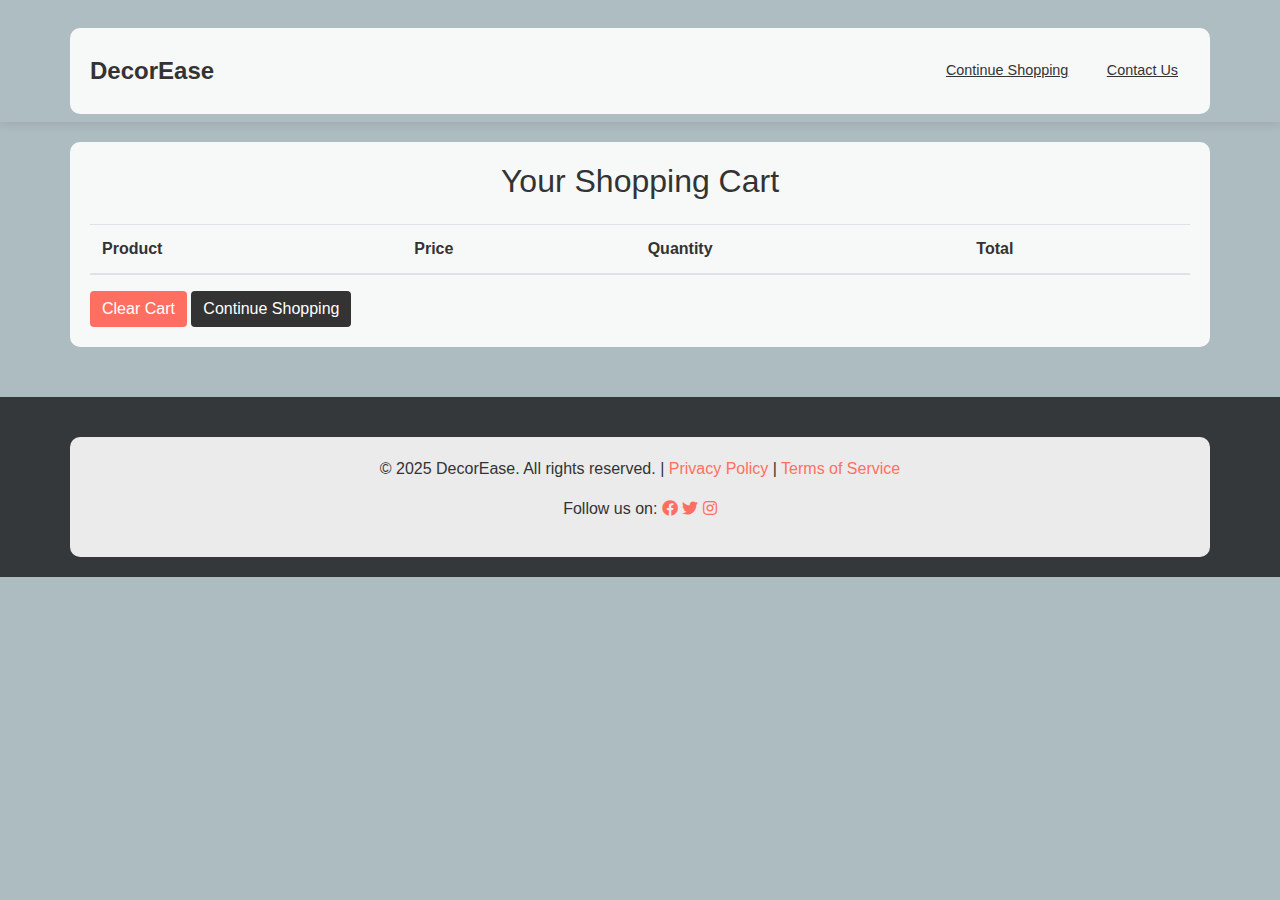
<file: cart.html>
<!DOCTYPE html>
<html>
<head>
  <title>Your Cart - DecorEase</title>
  <link rel="stylesheet" href="https://stackpath.bootstrapcdn.com/bootstrap/4.1.3/css/bootstrap.min.css">
  <link rel="stylesheet" href="https://use.fontawesome.com/releases/v5.14.0/css/all.css">
  <style>
    body {
      background-color: rgb(173, 188, 193); 
      margin: 0;
      padding: 0;
      font-family: 'Arial', sans-serif;
      color: #333; 
    }
    .navbar {
      background: rgba(173, 188, 193, 0.9); 
      box-shadow: 0 2px 10px rgba(0, 0, 0, 0.1);
    }
    .navbar-brand {
      font-size: 1.5rem;
      font-weight: bold;
      color: #333 !important; 
    }
    .navbar .btn {
      margin-left: 10px;
      font-size: 0.9rem; 
      text-decoration: underline; 
      color: #333; 
      background: transparent; 
      border: none; 
      transition: color 0.3s ease;
    }
    .navbar .btn:hover {
      color: #555; 
    }
    .container {
      background: rgba(255, 255, 255, 0.9); 
      padding: 20px;
      border-radius: 10px;
      margin-top: 20px;
    }
    .table {
      margin-top: 20px;
    }
    .btn-danger {
      background-color: #ff6f61; 
      border: none;
      transition: background-color 0.3s ease;
    }
    .btn-danger:hover {
      background-color: #ff4a3d; 
    }
    .btn-primary {
      background-color: #333; 
      border: none;
      transition: background-color 0.3s ease;
    }
    .btn-primary:hover {
      background-color: #555; 
    }
    .footer {
      background: rgba(0, 0, 0, 0.7); 
      
      padding: 20px 0;
      text-align: center;
      margin-top: 50px;
    }
    .footer a {
      color: #ff6f61; 
      text-decoration: none;
    }
    .footer a:hover {
      color: #ff4a3d; 
    }
  </style>
</head>
<body>
  
  <nav class="navbar navbar-expand-lg navbar-light">
    <div class="container">
      <a class="navbar-brand" href="home.html">DecorEase</a>
      <div class="ml-auto">
        <a href="index.html" class="btn">Continue Shopping</a>
        <a href="contact.html" class="btn">Contact Us</a>
      </div>
    </div>
  </nav>

  
  <div class="container">
    <h2 class="text-center mb-4">Your Shopping Cart</h2>
    <table class="table">
      <thead>
        <tr>
          <th>Product</th>
          <th>Price</th>
          <th>Quantity</th>
          <th>Total</th>
        </tr>
      </thead>
      <tbody id="cartItems">
        
      </tbody>
    </table>
    <button class="btn btn-danger" onclick="clearCart()">Clear Cart</button>
    <a href="index.html" class="btn btn-primary">Continue Shopping</a>
  </div>

  
  <footer class="footer">
    <div class="container">
      <p>&copy; 2025 DecorEase. All rights reserved. | <a href="#">Privacy Policy</a> | <a href="#">Terms of Service</a></p>
      <p>Follow us on:
        <a href="#" class="text-black"><i class="fab fa-facebook"></i></a>
        <a href="#" class="text-black"><i class="fab fa-twitter"></i></a>
        <a href="#" class="text-black"><i class="fab fa-instagram"></i></a>
      </p>
    </div>
  </footer>

  
  <script>
    
    const cart = JSON.parse(localStorage.getItem('cart')) || [];
    const cartItems = document.getElementById('cartItems');

    cart.forEach(item => {
      const row = document.createElement('tr');
      row.innerHTML = `
        <td>${item.name}</td>
        <td>₹${item.price}</td>
        <td>${item.quantity}</td>
        <td>₹${item.price * item.quantity}</td>
      `;
      cartItems.appendChild(row);
    });

    
    function clearCart() {
      localStorage.removeItem('cart');
      alert('Cart cleared!');
      window.location.reload();
    }
  </script>
</body>
</html>
</file>
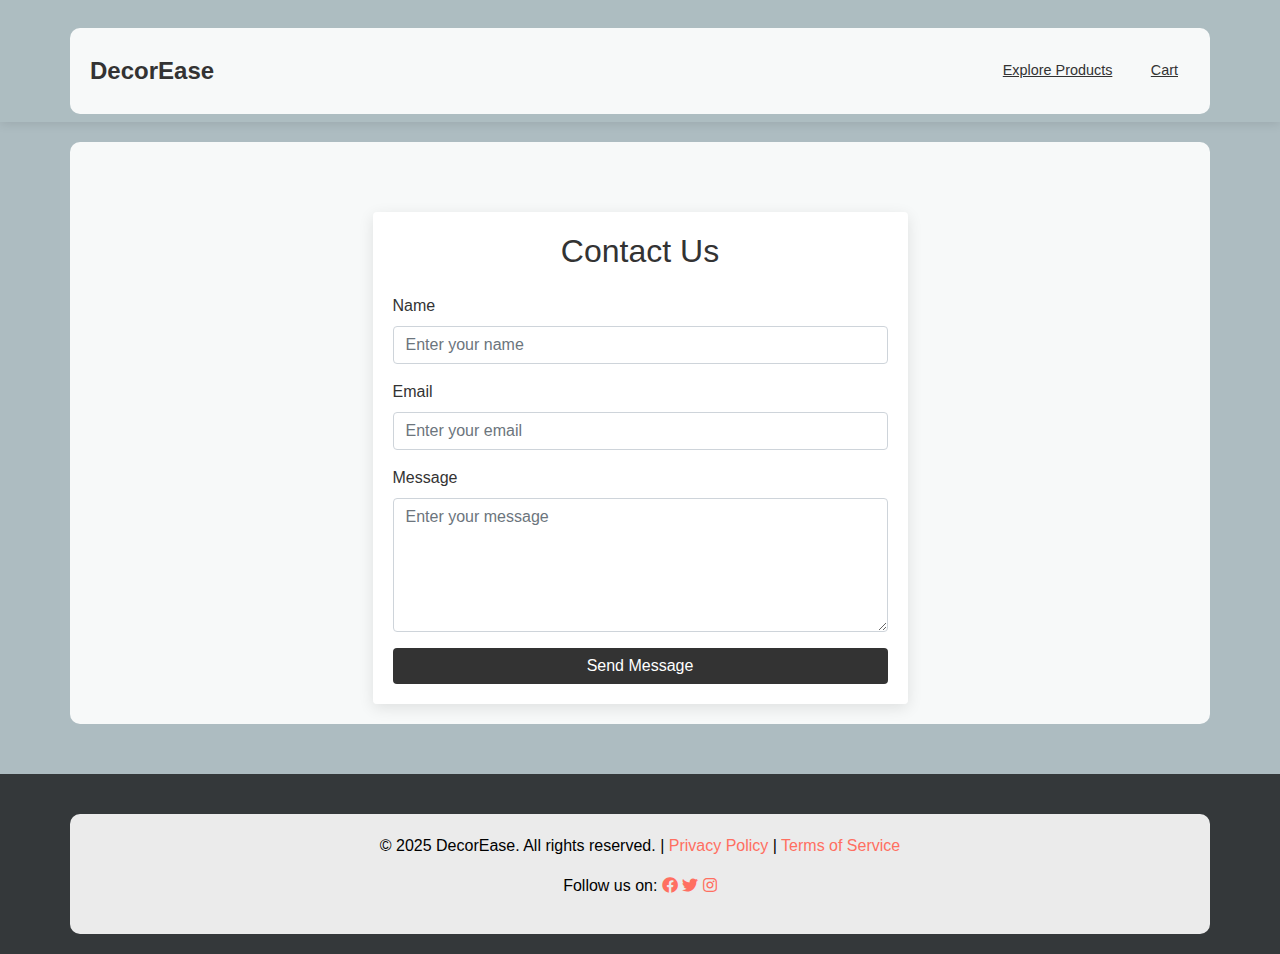
<file: contact.html>
<!DOCTYPE html>
<html>
<head>
  <title>Contact Us - DecorEase</title>
  <link rel="stylesheet" href="https://stackpath.bootstrapcdn.com/bootstrap/4.1.3/css/bootstrap.min.css">
  <link rel="stylesheet" href="https://use.fontawesome.com/releases/v5.14.0/css/all.css">
  <style>
    body {
      background-color: rgb(173, 188, 193); 
      margin: 0;
      padding: 0;
      font-family: 'Arial', sans-serif;
      color: #333; 
    }
    .navbar {
      background: rgba(173, 188, 193, 0.9); 
      box-shadow: 0 2px 10px rgba(0, 0, 0, 0.1);
    }
    .navbar-brand {
      font-size: 1.5rem;
      font-weight: bold;
      color: #333 !important; 
    }
    .navbar .btn {
      margin-left: 10px;
      font-size: 0.9rem; 
      text-decoration: underline; 
      color: #333; 
      background: transparent; 
      border: none; 
      transition: color 0.3s ease;
    }
    .navbar .btn:hover {
      color: #555; 
    }
    .container {
      background: rgba(255, 255, 255, 0.9); 
      padding: 20px;
      border-radius: 10px;
      margin-top: 20px;
    }
    .card {
      margin-top: 50px;
      background: rgba(255, 255, 255, 0.9); 
      border: none; 
      box-shadow: 0 4px 15px rgba(0, 0, 0, 0.1); 
    }
    .btn-primary {
      background-color: #333; 
      border: none;
      transition: background-color 0.3s ease;
    }
    .btn-primary:hover {
      background-color: #555; 
    }
    .footer {
      background: rgba(0, 0, 0, 0.7); 
      color: #000000;
      padding: 20px 0;
      text-align: center;
      margin-top: 50px;
    }
    .footer a {
      color: #ff6f61; 
      text-decoration: none;
    }
    .footer a:hover {
      color: #ff4a3d; 
    }
  </style>
</head>
<body>
  
  <nav class="navbar navbar-expand-lg navbar-light">
    <div class="container">
      <a class="navbar-brand" href="home.html">DecorEase</a>
      <div class="ml-auto">
        <a href="index.html" class="btn">Explore Products</a>
        <a href="cart.html" class="btn">Cart</a>
      </div>
    </div>
  </nav>

  
  <div class="container">
    <div class="row justify-content-center">
      <div class="col-md-6">
        <div class="card">
          <div class="card-body">
            <h2 class="text-center mb-4">Contact Us</h2>
            <form id="contactForm">
              <div class="form-group">
                <label for="name">Name</label>
                <input type="text" class="form-control" id="name" placeholder="Enter your name" required>
              </div>
              <div class="form-group">
                <label for="email">Email</label>
                <input type="email" class="form-control" id="email" placeholder="Enter your email" required>
              </div>
              <div class="form-group">
                <label for="message">Message</label>
                <textarea class="form-control" id="message" rows="5" placeholder="Enter your message" required></textarea>
              </div>
              <button type="submit" class="btn btn-primary btn-block">Send Message</button>
            </form>
          </div>
        </div>
      </div>
    </div>
  </div>

  
  <footer class="footer">
    <div class="container">
      <p>&copy; 2025 DecorEase. All rights reserved. | <a href="#">Privacy Policy</a> | <a href="#">Terms of Service</a></p>
      <p>Follow us on:
        <a href="#" class="text-black"><i class="fab fa-facebook"></i></a>
        <a href="#" class="text-black"><i class="fab fa-twitter"></i></a>
        <a href="#" class="text-black"><i class="fab fa-instagram"></i></a>
      </p>
    </div>
  </footer>

  
  <script src="https://code.jquery.com/jquery-3.3.1.slim.min.js"></script>
  <script src="https://cdnjs.cloudflare.com/ajax/libs/popper.js/1.14.3/umd/popper.min.js"></script>
  <script src="https://stackpath.bootstrapcdn.com/bootstrap/4.1.3/js/bootstrap.min.js"></script>
  <script>
    
    document.getElementById('contactForm').addEventListener('submit', function(event) {
      event.preventDefault();
      alert('Thank you for contacting us! We will get back to you soon.');
      window.location.href = 'index.html';
    });
  </script>
</body>
</html>
</file>
